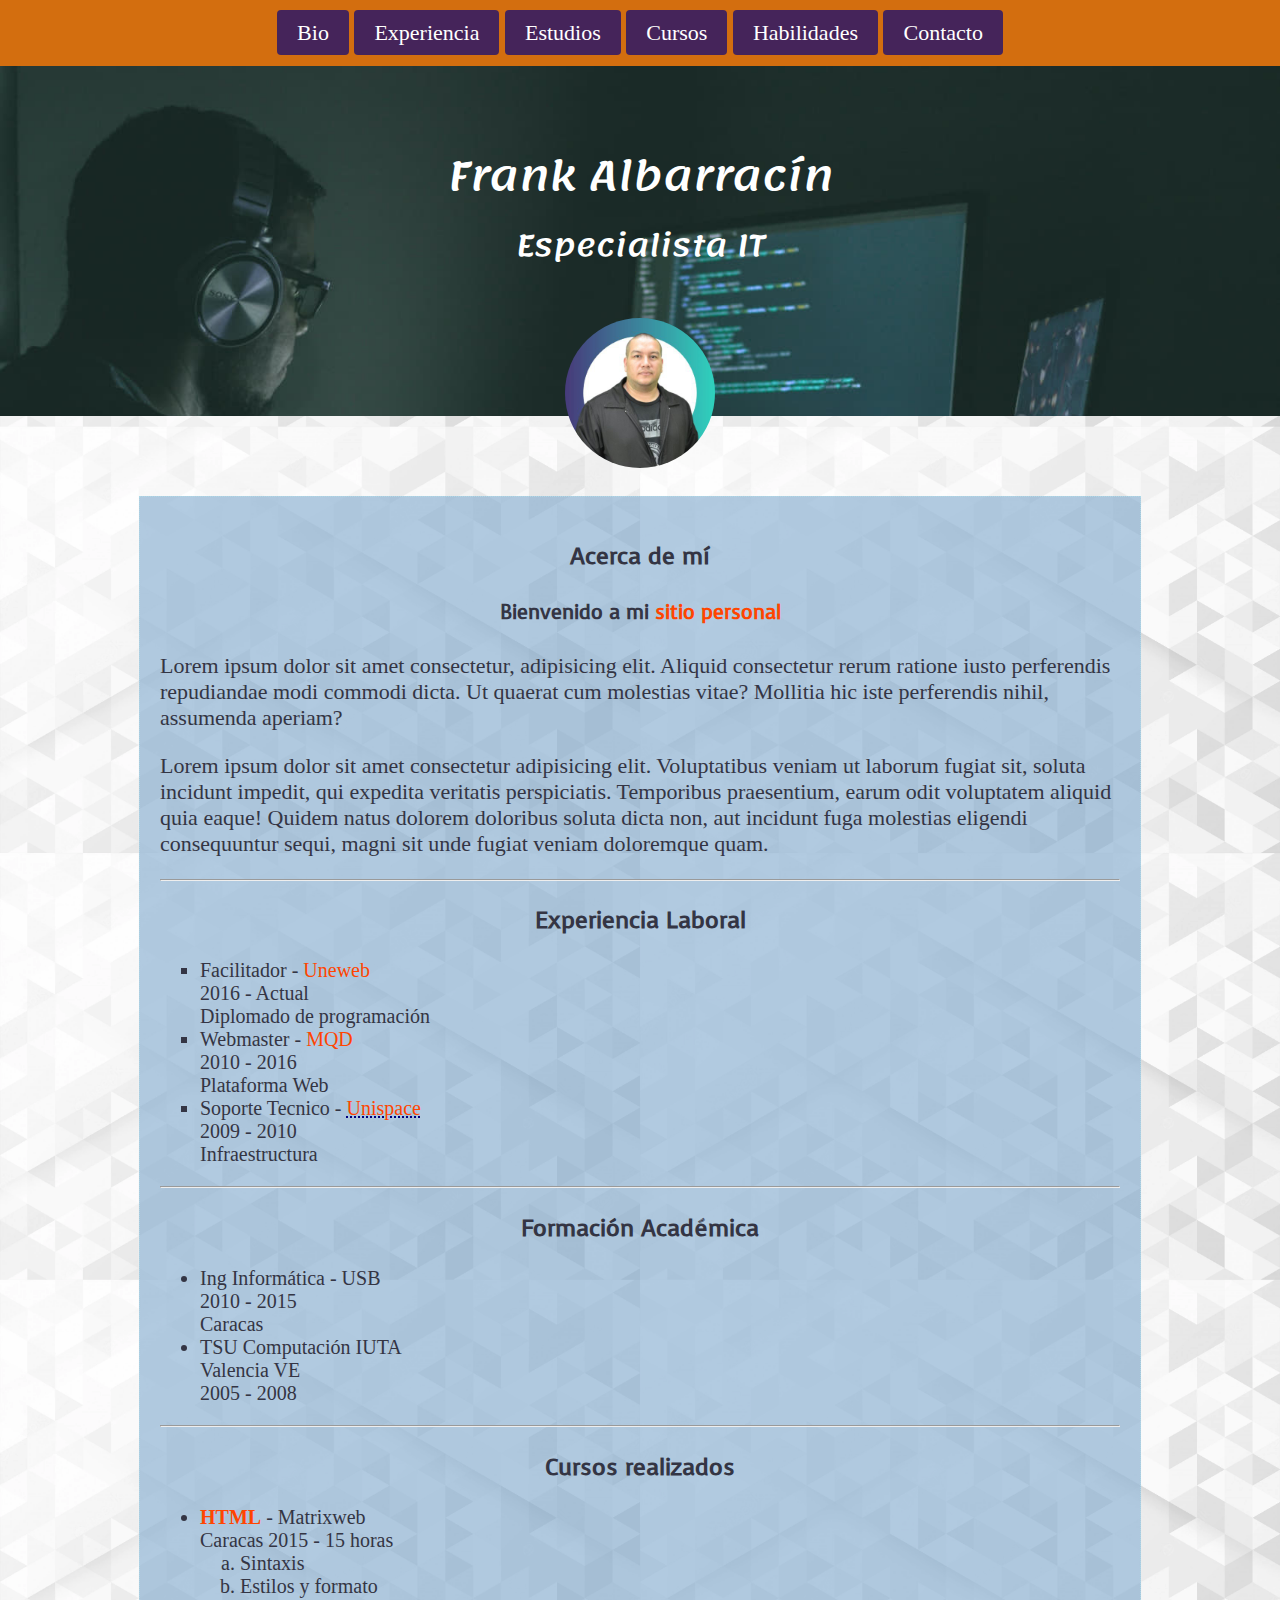
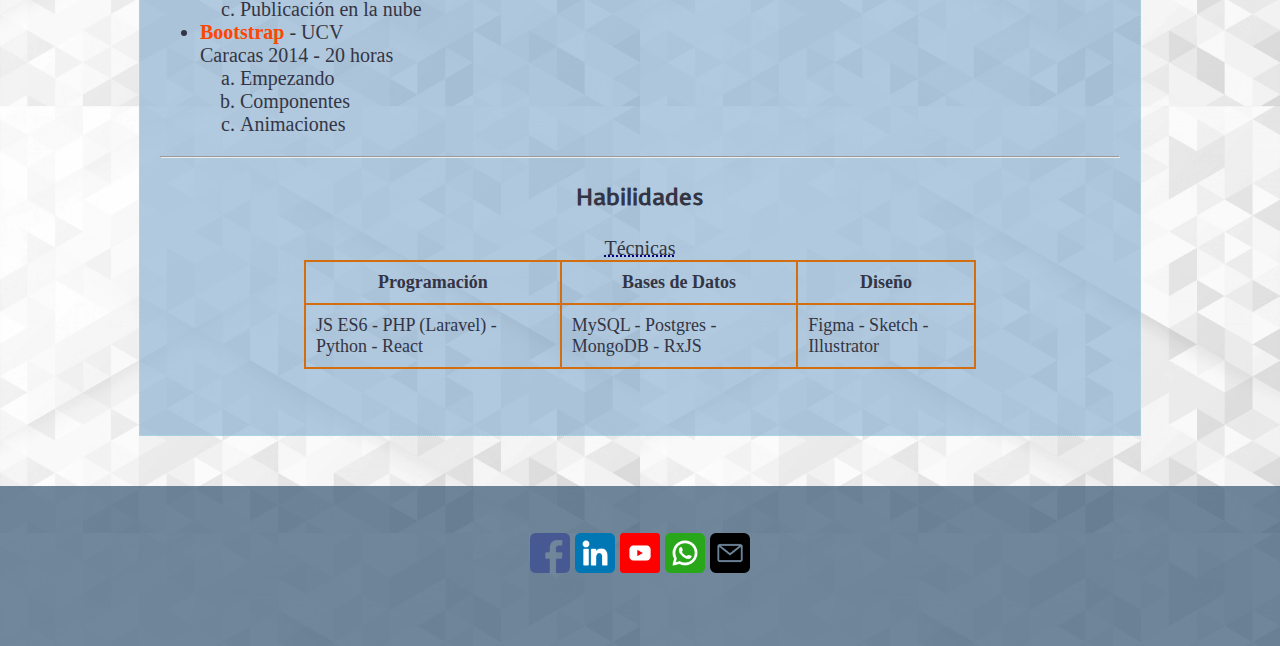
<file: index.html>
<!DOCTYPE html>
<html lang="en">

<head>
   <meta charset="UTF-8">
   <meta http-equiv="X-UA-Compatible" content="IE=edge">
   <meta name="viewport" content="width=device-width, initial-scale=1.0">
   <title>Frank A - Especialist IT</title>
   <link rel="stylesheet" href="style.css">
   <link rel="shortcut icon" href="img/icon.jpeg" type="image/x-icon">
   <style>
      /* mejor pero - correcto*/
      body {
         font-family: Verdana
      }

      p {
         /* text-align: justify; */
      }
   </style>

</head>

<body>

   <p class="menu">
      <a href="#bio">Bio</a>
      <a href="#exp">Experiencia</a>
      <a href="#estudios">Estudios</a>
      <a href="#cursos">Cursos</a>
      <a href="#skills">Habilidades</a>
      <a href="contacto.html">Contacto</a>
      <!-- <a href="https://msn.com" target="_blank">Externo</a>
      <a href="https://t.me/">Whatsapp</a>
      <a href="tel:+584125458788">Call me</a> -->
   </p>

   <div id="top">
      <h1>Frank Albarracín </h1>

      <h2 style="color: brown">Especialista IT</h2>

      <p><img src="img/frank.jpg" alt=""></p>
   </div>

   

   <div id="box">

      <h3 id="bio">Acerca de mí</h3>

      <h4>Bienvenido a mi <a href="acerca.html">sitio personal</a></h4>

      <p>Lorem ipsum dolor sit amet consectetur, adipisicing elit. Aliquid consectetur rerum ratione iusto perferendis
         repudiandae modi commodi dicta. Ut quaerat cum molestias vitae? Mollitia hic iste perferendis nihil, assumenda
         aperiam?</p>

      <p>Lorem ipsum dolor sit amet consectetur adipisicing elit. Voluptatibus veniam ut laborum fugiat sit, soluta
         incidunt impedit, qui expedita veritatis perspiciatis. Temporibus praesentium, earum odit voluptatem aliquid
         quia
         eaque! Quidem natus dolorem doloribus soluta dicta non, aut incidunt fuga molestias eligendi consequuntur
         sequi,
         magni sit unde fugiat veniam doloremque quam.</p>

      <hr>





      <h3 id="exp" class="rojizo verdoso">Experiencia Laboral</h3>

      <ul type="square">
         <li>
            Facilitador - <a href="#">Uneweb</a> <br>
            2016 - Actual<br>
            Diplomado de programación
         </li>

         <li>
            Webmaster - <a href="#">MQD</a><br>
            2010 - 2016 <br>
            Plataforma Web
         </li>
         <li>
            Soporte Tecnico - <a href="#" class="subrayado rojizo">Unispace</a><br>
            2009 - 2010<br>
            Infraestructura
         </li>
      </ul>






      <hr>

      <h3 id="estudios">Formación Académica</h3>

      <ul>
         <li>
            Ing Informática - USB <br>
            2010 - 2015 <br>
            Caracas
         </li>
         <li>
            TSU Computación IUTA <br>
            Valencia VE <br>
            2005 - 2008
         </li>
      </ul>


      <hr>

      <h3 id="cursos">Cursos realizados</h3>

      <ul>
         <li>
            <a href="docs/html.pdf" target="_blank"><b>HTML</b></a> - Matrixweb <br>
            Caracas 2015 - 15 horas
            <ol type="a" start="1">
               <li>Sintaxis</li>
               <li>Estilos y formato</li>
               <li>Publicación en la nube</li>
            </ol>
         </li>
         <li>
            <a href="docs/boots.pdf"><b>Bootstrap</b></a> - UCV <br>
            Caracas 2014 - 20 horas
            <ol type="a" start="1">
               <li>Empezando</li>
               <li>Componentes</li>
               <li>Animaciones</li>
            </ol>
         </li>
      </ul>


      <hr>

      <h3 id="skills">Habilidades</h3>

      <table class="tabla">
         <caption class="subrayado">Técnicas</caption>
         <thead>
            <tr>
               <th>Programación</th>
               <th>Bases de Datos</th>
               <th>Diseño</th>
            </tr>
         </thead>
         <tbody>
            <tr>
               <td>JS ES6 - PHP (Laravel) - Python - React </td>
               <td>MySQL - Postgres - MongoDB - RxJS</td>
               <td>Figma - Sketch - Illustrator</td>
            </tr>
         </tbody>
      </table>

      <br><br>


   </div>

   <div id="foot">
      <!-- <a href="#top">Ir a arriba</a> -->
      <div class="redes">
         <a href="#">
            <img src="img/001-facebook.png" width="40" height="40" alt="Mi FB">
         </a>
         <a href="#">
            <img src="img/002-linkedin.png" width="40" height="40" alt="Mi CV">
         </a>
         <a href="#">
            <img src="img/003-youtube.png" width="40" height="40" alt="Mi canal de YT">
         </a>
         <a href="#">
            <img src="img/005-whatsapp.png" width="40" height="40" alt="Mi guasá">
         </a>
         <a href="mailto:yo@frank.com">
            <img src="img/006-correo-electronico.png" width="40" height="40" alt="email me">
         </a>        
      </div>
   </div>
</body>

</html>
</file>
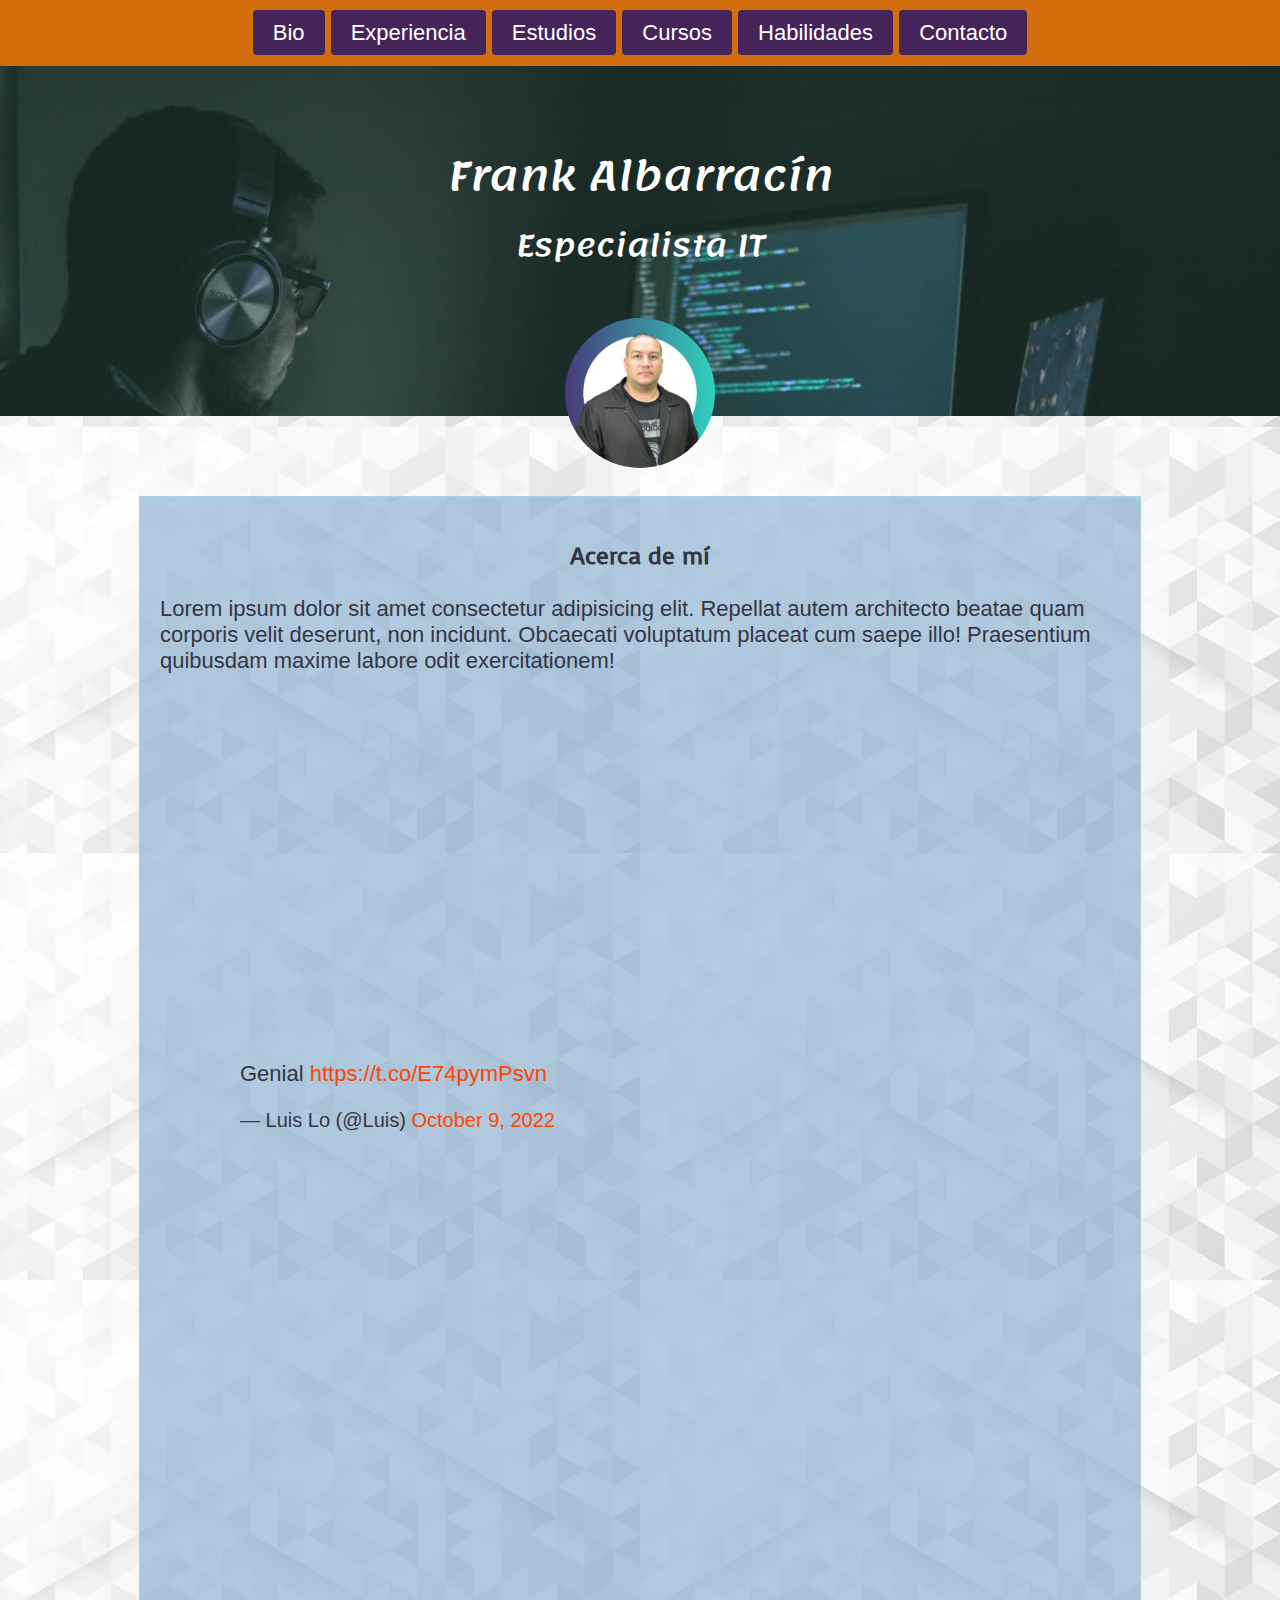
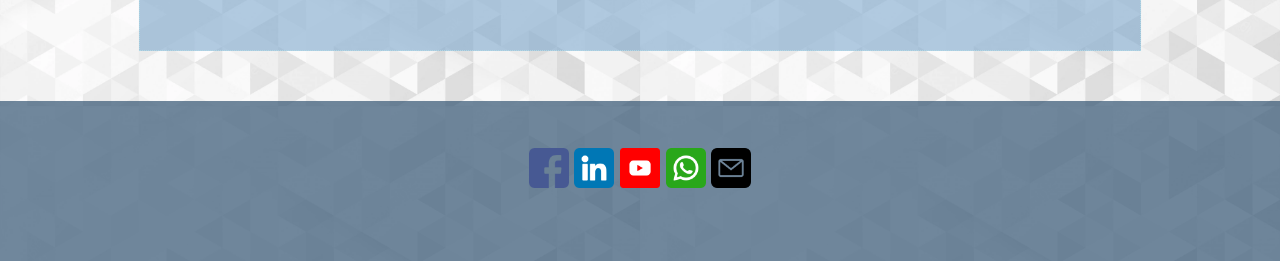
<file: acerca.html>
<!DOCTYPE html>
<html lang="en">

<head>
   <meta charset="UTF-8">
   <meta http-equiv="X-UA-Compatible" content="IE=edge">
   <meta name="viewport" content="width=device-width, initial-scale=1.0">
   <title>Frank A - About me</title>
   <link rel="stylesheet" href="style.css">
   <link rel="shortcut icon" href="img/icon.jpeg" type="image/x-icon">
</head>

<body>

   <p class="menu">
      <a href="index.html#bio">Bio</a>
      <a href="index.html#exp">Experiencia</a>
      <a href="index.html#estudios">Estudios</a>
      <a href="index.html#cursos">Cursos</a>
      <a href="index.html#skills">Habilidades</a>
      <a href="contacto.html">Contacto</a>
      <!-- <a href="https://msn.com" target="_blank">Externo</a>
      <a href="https://t.me/">Whatsapp</a>
      <a href="tel:+584125458788">Call me</a> -->
   </p>

   <div id="top">
      <h1>Frank Albarracín </h1>

      <h2 style="color: brown">Especialista IT</h2>

      <p><img src="img/frank.jpg" alt=""></p>
   </div>

   

   <div id="box">

      <h3 id="bio">Acerca de mí</h3>

      <p>Lorem ipsum dolor sit amet consectetur adipisicing elit. Repellat autem architecto beatae quam corporis velit deserunt, non incidunt. Obcaecati voluptatum placeat cum saepe illo! Praesentium quibusdam maxime labore odit exercitationem!</p>

      <div class="centrado">
         <iframe width="560" height="315" src="https://www.youtube.com/embed/wm48_VrbB4Q" title="YouTube video player" frameborder="0" allow="accelerometer; autoplay; clipboard-write; encrypted-media; gyroscope; picture-in-picture" allowfullscreen></iframe>
      </div>

      <br>

      

      <figure>
         <blockquote class="twitter-tweet"><p lang="en" dir="ltr">Genial <a href="https://t.co/E74pymPsvn">https://t.co/E74pymPsvn</a></p>&mdash; Luis Lo (@Luis) <a href="https://twitter.com/Luis/status/1579249794035646465?ref_src=twsrc%5Etfw">October 9, 2022</a></blockquote> <script async src="https://platform.twitter.com/widgets.js" charset="utf-8"></script> 
      </figure>


      <div class="centrado">
         <iframe src="https://www.google.com/maps/embed?pb=!1m18!1m12!1m3!1d3923.1078556458674!2d-66.86907068578732!3d10.492163267246603!2m3!1f0!2f0!3f0!3m2!1i1024!2i768!4f13.1!3m3!1m2!1s0x0%3A0x2fc3799e9af7aeb9!2zMTDCsDI5JzMxLjgiTiA2NsKwNTInMDAuOCJX!5e0!3m2!1ses-419!2sve!4v1665762717845!5m2!1ses-419!2sve" width="600" height="450" style="border:0;" allowfullscreen="" loading="lazy" referrerpolicy="no-referrer-when-downgrade"></iframe>
      </div>         
      <br>


   </div>

   <div id="foot">
      <!-- <a href="#top">Ir a arriba</a> -->
      <div class="redes">
         <a href="#">
            <img src="img/001-facebook.png" width="40" height="40" alt="Mi FB">
         </a>
         <a href="#">
            <img src="img/002-linkedin.png" width="40" height="40" alt="Mi CV">
         </a>
         <a href="#">
            <img src="img/003-youtube.png" width="40" height="40" alt="Mi canal de YT">
         </a>
         <a href="#">
            <img src="img/005-whatsapp.png" width="40" height="40" alt="Mi guasá">
         </a>
         <a href="mailto:yo@frank.com">
            <img src="img/006-correo-electronico.png" width="40" height="40" alt="email me">
         </a>        
      </div>
   </div>
</body>

</html>
</file>
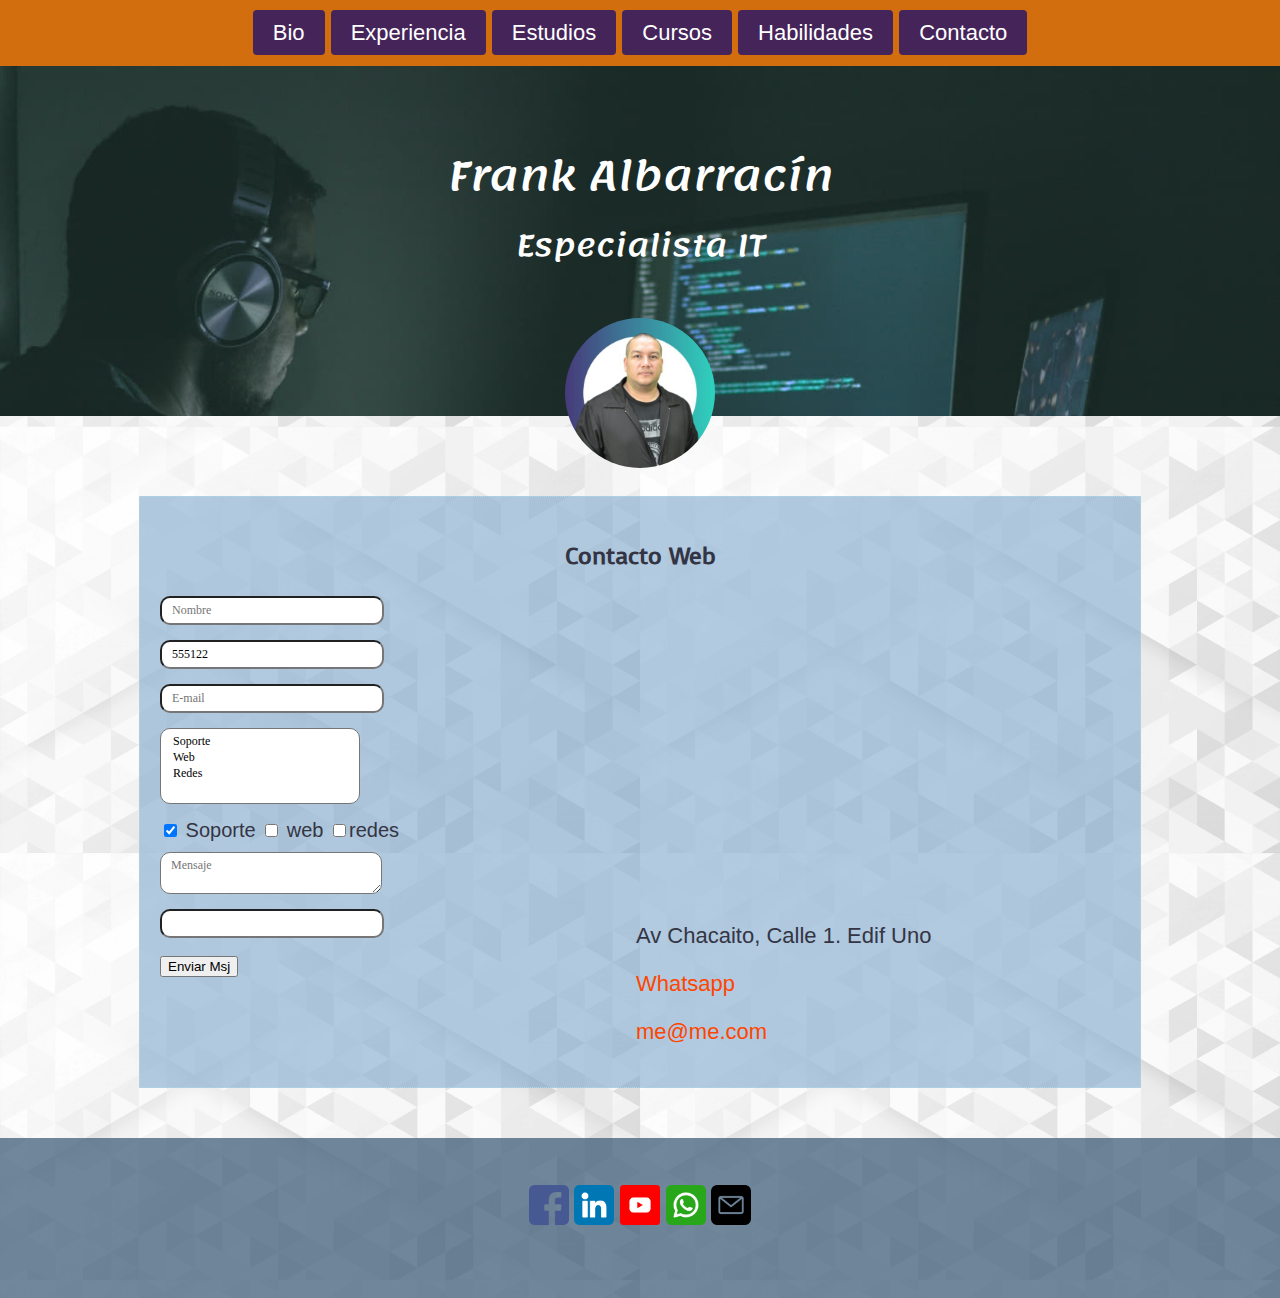
<file: contacto.html>
<!DOCTYPE html>
<html lang="en">

<head>
   <meta charset="UTF-8">
   <meta http-equiv="X-UA-Compatible" content="IE=edge">
   <meta name="viewport" content="width=device-width, initial-scale=1.0">
   <title>Frank A - Contact me</title>
   <link rel="stylesheet" href="style.css">
   <link rel="stylesheet" href="form.css">
   <link rel="shortcut icon" href="img/icon.jpeg" type="image/x-icon">
</head>

<body>

   <p class="menu">
      <a href="index.html#bio">Bio</a>
      <a href="index.html#exp">Experiencia</a>
      <a href="index.html#estudios">Estudios</a>
      <a href="index.html#cursos">Cursos</a>
      <a href="index.html#skills">Habilidades</a>
      <a href="contacto.html">Contacto</a>
      <!-- <a href="https://msn.com" target="_blank">Externo</a>
      <a href="https://t.me/">Whatsapp</a>
      <a href="tel:+584125458788">Call me</a> -->
   </p>

   <div id="top">
      <h1>Frank Albarracín </h1>

      <h2 style="color: brown">Especialista IT</h2>

      <p><img src="img/frank.jpg" alt=""></p>
   </div>



   <div id="box">

      <h3>Contacto Web</h3>

      <div class="columna">
         <form action="" method="get">
            <input type="text" name="nombre" placeholder="Nombre" minlength="3" maxlength="6" required>

            <input type="text" name="telf" placeholder="Telefono" value="555122" readonly>

            <input type="email" name="email" placeholder="E-mail" required>

            <select name="asunto" multiple>
               <option value="1">Soporte</option>
               <option value="2">Web</option>
               <option value="3">Redes</option>
            </select>

            <input type="checkbox" name="subj" value="1" checked> Soporte
            <input type="checkbox" name="subj" value="2"> web
            <input type="checkbox" name="subj" value="3">redes

            <textarea name="msj" placeholder="Mensaje"></textarea>

            <input type="number"min="100" max="1000" step="10">
            <button>Enviar Msj</button>
            
         </form>
      </div>

      <div class="columna">
         <iframe
            src="https://www.google.com/maps/embed?pb=!1m18!1m12!1m3!1d3923.1078556458674!2d-66.86907068578732!3d10.492163267246603!2m3!1f0!2f0!3f0!3m2!1i1024!2i768!4f13.1!3m3!1m2!1s0x0%3A0x2fc3799e9af7aeb9!2zMTDCsDI5JzMxLjgiTiA2NsKwNTInMDAuOCJX!5e0!3m2!1ses-419!2sve!4v1665762717845!5m2!1ses-419!2sve"
            width="100%" height="300" style="border:0;" allowfullscreen="" loading="lazy"
            referrerpolicy="no-referrer-when-downgrade"></iframe>

         <p>Av Chacaito, Calle 1. Edif Uno</p>
         <p><a href="https://wa.me/584125665858">Whatsapp</a></p>
         <p><a href="mailto:">me@me.com</a></p>
      </div>

      <br>

   </div>

   <div id="foot">
      <!-- <a href="#top">Ir a arriba</a> -->
      <div class="redes">
         <a href="#">
            <img src="img/001-facebook.png" width="40" height="40" alt="Mi FB">
         </a>
         <a href="#">
            <img src="img/002-linkedin.png" width="40" height="40" alt="Mi CV">
         </a>
         <a href="#">
            <img src="img/003-youtube.png" width="40" height="40" alt="Mi canal de YT">
         </a>
         <a href="#">
            <img src="img/005-whatsapp.png" width="40" height="40" alt="Mi guasá">
         </a>
         <a href="mailto:yo@frank.com">
            <img src="img/006-correo-electronico.png" width="40" height="40" alt="email me">
         </a>
      </div>
   </div>
</body>

</html>
</file>
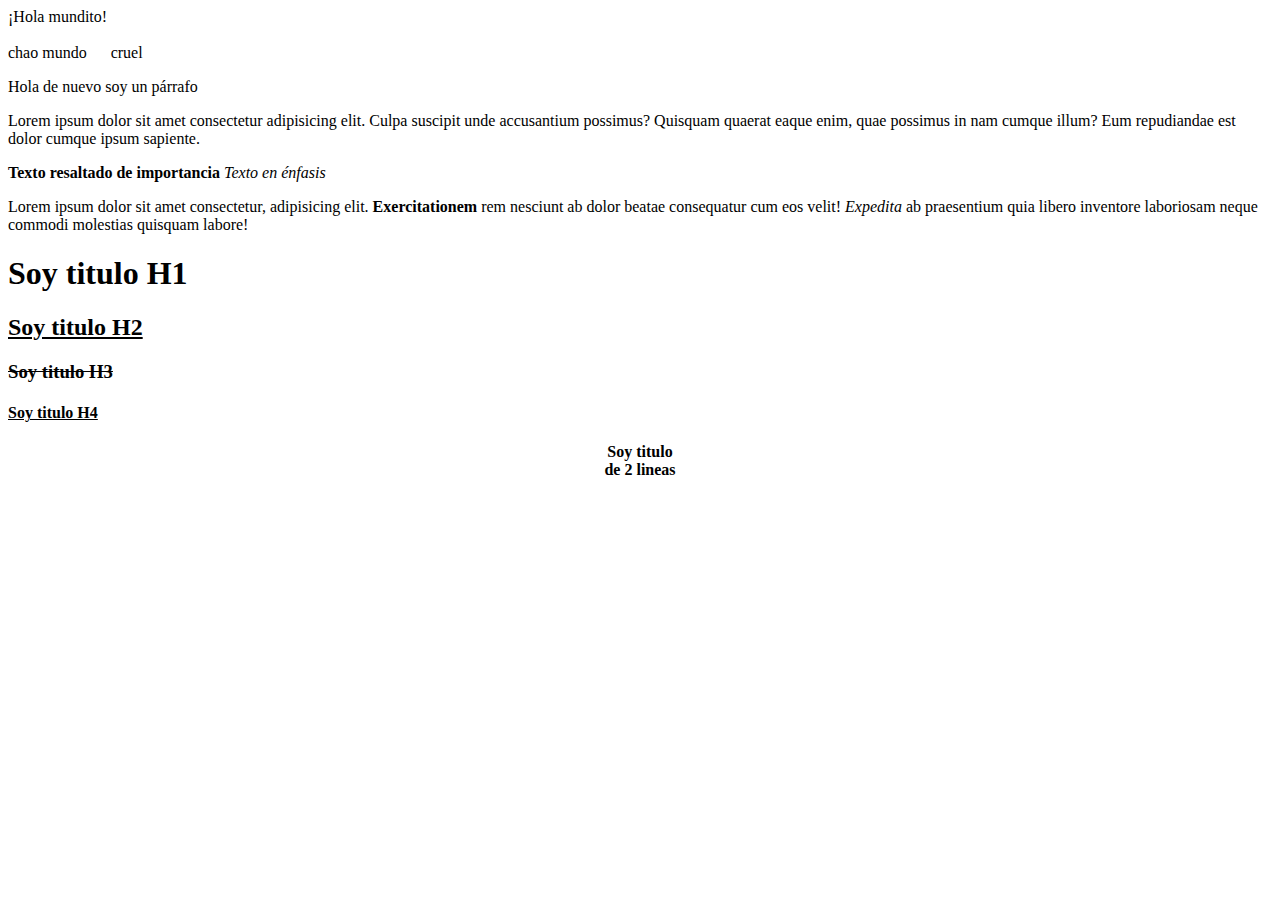
<file: segundo.html>
<!DOCTYPE html>
<html lang="es">
<head>
   <meta charset="UTF-8">
   <meta name="viewport" content="width=device-width, initial-scale=1.0">
   <title>Segundo doc</title>
</head>
<body>
   ¡Hola mundito!<br><br>

   chao mundo &nbsp;&nbsp;&nbsp;&nbsp; cruel

   <p>Hola de nuevo soy un párrafo</p>

   <p>Lorem ipsum dolor sit amet consectetur adipisicing elit. Culpa suscipit unde accusantium possimus? Quisquam quaerat eaque enim, quae possimus in nam cumque illum? Eum repudiandae est dolor cumque ipsum sapiente.</p> 

   <strong>Texto resaltado de importancia</strong>

   <em>Texto en énfasis</em>

   <p>Lorem ipsum dolor sit amet consectetur, adipisicing elit. <b>Exercitationem</b> rem nesciunt ab dolor beatae consequatur cum eos velit! <i>Expedita</i> ab praesentium quia libero inventore laboriosam neque commodi molestias quisquam labore!</p>

   <h1>Soy titulo H1</h1>

   <h2><u>Soy titulo H2</u></h2>

   <h3><del>Soy titulo H3</del></h3>

   <h4><ins>Soy titulo H4</ins></h4>

   <h4 style="text-align:center">Soy titulo <br>de 2 lineas</h4>


   
</body>
</html>
</file>
<file: style.css>
/* 
Estilos generales

forma correcta 👍
*/

@import url('https://fonts.googleapis.com/css2?family=Lemonada:wght@400;500;700&display=swap');

@import url('https://fonts.googleapis.com/css2?family=Voces&display=swap');
/* selector universal */
* { 
   /* color: green */
}



body {
   font-family: Verdana, sans-serif;
   font-size: 20px;
   background-image: url(img/bg2.webp);
   background-size: 50%;
   color: #343544;
   margin: 0;
}

p {
   font-size: 22px;
   font-weight: normal;
   font-style: normal;
   /* font-variant: small-caps; */
   /* line-height: 25px;
   letter-spacing: 2px;
   word-spacing: 20px;
   text-indent: 50px; 
   text-transform: lowercase; */
}

a {
   text-decoration: none;
   color: orangered;
}

h1, 
h2 {
   font-family: 'Lemonada', cursive;
   font-weight: 500 ;
   color: white !important;
   margin: 0;
}

h3, h4 {
   font-family: 'Voces', serif;
}

h1,h2,h3,h4,
.video {
   text-align: center
}


.menu {
   text-align: center;
   background: #d36e0f;
   padding: 20px;
   margin: 0;
}

.menu a {
   color: white;
   background: #000080ac;
   padding: 10px 20px;
   border-radius: 4px;
   transition: all 250ms;
}

.menu a:hover {
   color: #000080ce;
   background: whitesmoke;
   padding: 12px 24px;
}

a:active {}
a:link {}
a:visited {}

#top {
   height: 350px;
   background-image: url(img/top-bg.jpg);
   background-size: cover;
   display: flex;
   flex-direction: column;
   justify-content: center;
}

#top p { text-align: center}

#top img {
   border-radius: 50%;
   width: 150px;
   margin-bottom: -150px;
}


#box {
   padding: 20px;
   border: 1px dotted lightblue;
   background-color: #82abce9d;
   width: 75%;
   margin: 80px auto 50px;
 }

 #foot {
   height: 160px;
   background: #3b5b77ba;
 }

 .redes {
   text-align: center;
   line-height: 160px;
 }

 .tabla {
   width: 70%;
   margin: auto;
   border-spacing: 0;
   border-collapse: collapse;
}

.tabla td, 
.tabla th {
    border: 2px solid #d36e0f;
   padding: 10px;
   font-size: 18px
 }

 .subrayado {
   text-decoration: 2px underline dotted navy;
 }

 .centrado {
   text-align: center;
 }

 
/* .verdoso {
   color: olive
}
   
.rojizo {
   color: #a70909;
}

.rojizo:hover {
   color: #ea7b0d;
} */

.columna {
   display: inline-block;
   width: 49%;
   vertical-align: top;
}
</file>
<file: form.css>
input, textarea, select  {
   display: block;
   margin-bottom: 15px;
   padding: 5px 10px;
   font-family: 'Lucida Sans';
   font-size: .6em;
   width: 200px;
   border-radius: 10px;
}

input[type="radio"], input[type="checkbox"] {
   display: initial;
   width: auto;
}
</file>
